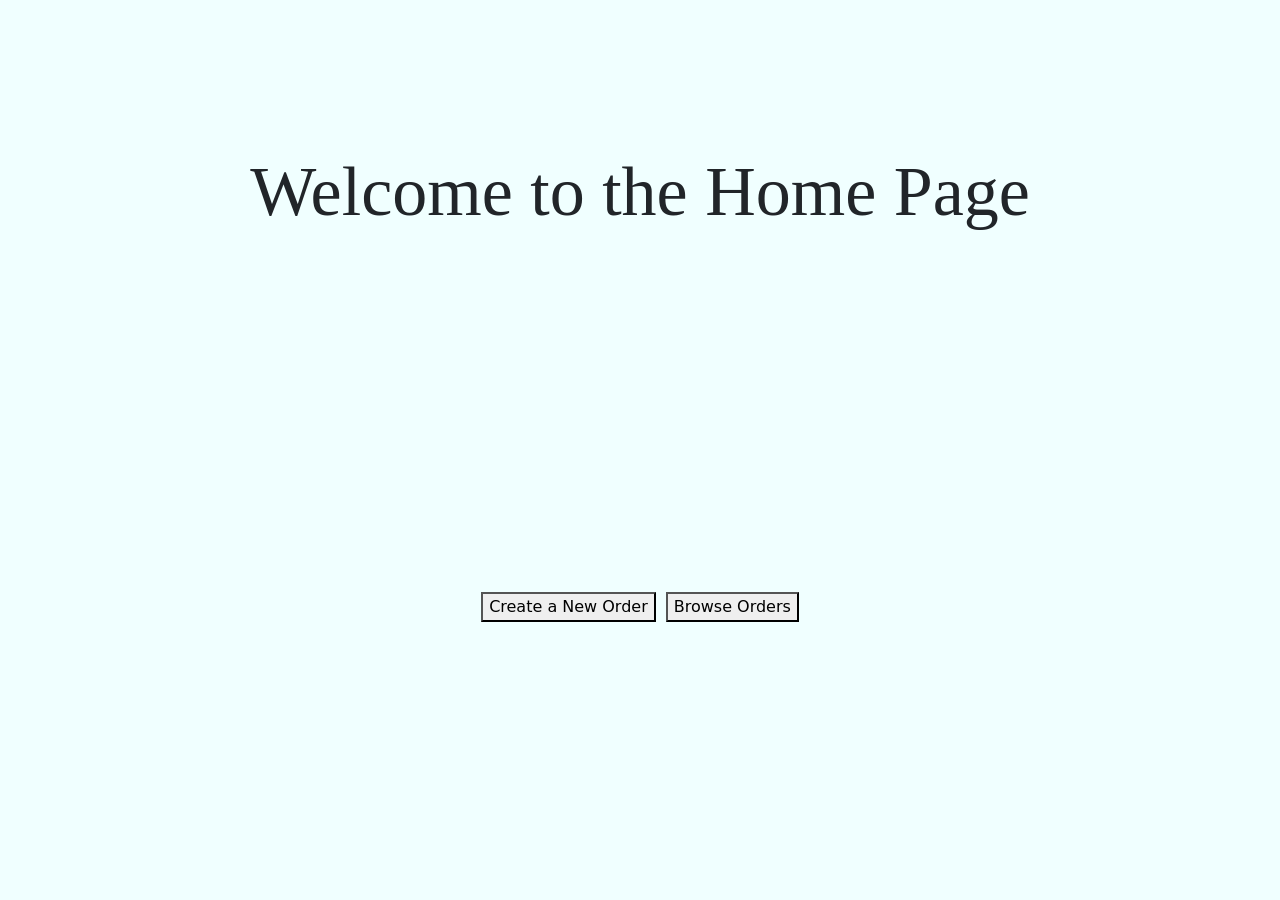
<file: milestone2/src/main/resources/templates/index.html>
<!DOCTYPE html>
<html lang="en">
<head>
    <meta charset="UTF-8">
    <meta name="viewport" content="width=device-width, initial-scale=1.0">
    <title>Home</title>
    <link href="https://cdn.jsdelivr.net/npm/bootstrap@5.0.2/dist/css/bootstrap.min.css"
    rel="stylesheet"
    integrity="sha384-EVSTQN3/azprG1Anm3QDgpJLIm9Nao0Yz1ztcQTwFspd3yD65VohhpuuCOmLASjC"
    crossorigin="anonymous">
    <script src="https://cdn.jsdelivr.net/npm/bootstrap@5.0.2/dist/js/bootstrap.min.js"
    integrity="sha384-cVKIPhGWiC2Al4u+LWgxfKTRIcfu0JTxR+EQDz/bgldoEyl4H0zUF0QKbrJ0EcQF"
    crossorigin="anonymous"></script>
    <link rel="stylesheet" th:href="@{/styles.css}">
</head>
<body style="background-color:azure;">
    <h1 style="text-align: center; padding: 150px; font-size: 70px; font-family: Roboto;">Welcome to the Home Page</h1>

    <div style="text-align: center; padding: 200px; display: flex; justify-content: center; gap: 10px;">
        <button class="button" onclick="window.location.href='/create'">Create a New Order</button>
        <button class="button" onclick="window.location.href='/orders'">Browse Orders</button>
    </div>
</body>
</html>
</file>
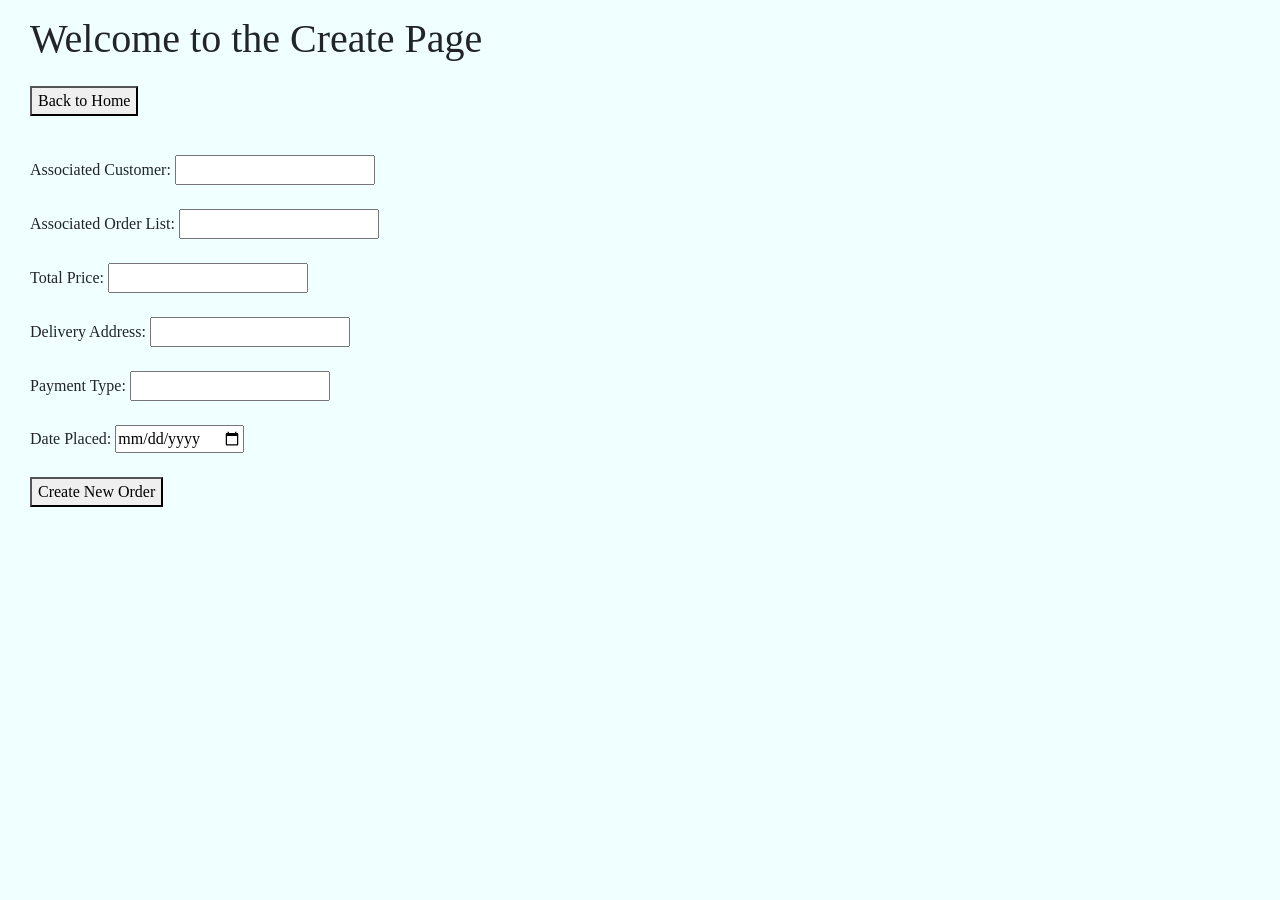
<file: milestone2/src/main/resources/templates/create.html>
<!DOCTYPE html>
<html lang="en">
<head>
    <meta charset="UTF-8">
    <meta name="viewport" content="width=device-width, initial-scale=1.0">
    <title>Create</title>
    <link href="https://cdn.jsdelivr.net/npm/bootstrap@5.0.2/dist/css/bootstrap.min.css"
    rel="stylesheet"
    integrity="sha384-EVSTQN3/azprG1Anm3QDgpJLIm9Nao0Yz1ztcQTwFspd3yD65VohhpuuCOmLASjC"
    crossorigin="anonymous">
    <script src="https://cdn.jsdelivr.net/npm/bootstrap@5.0.2/dist/js/bootstrap.min.js"
    integrity="sha384-cVKIPhGWiC2Al4u+LWgxfKTRIcfu0JTxR+EQDz/bgldoEyl4H0zUF0QKbrJ0EcQF"
    crossorigin="anonymous"></script>
    <link rel="stylesheet" th:href="@{/styles.css}">
</head>
<body style="background-color:azure; font-family: Roboto;">
    <h1 style="padding-left: 30px; padding-top: 15px; font-family: Roboto;">Welcome to the Create Page</h1>

    <div style="padding-left: 30px; padding-top: 15px;">
        <button class="button2" type="button" onclick="window.location.href='/'">Back to Home</button> <br>
    </div>

    <br>
    <form th:action="@{/createForm}" th:object="${order}" method="post" style="padding-left: 30px; padding-top: 15px;">

        <label for="Associated_Customer">Associated Customer:</label>
        <input type="number" id="Associated_Customer" name="Associated_Customer" th:field="*{Associated_Customer}" required> <br>

        <br>
        <label for="Associated_Order_List">Associated Order List:</label>
        <input type="number" id="Associated_Order_List" name="Associated_Order_List" th:field="*{Associated_Order_List}" required> <br>

        <br>
        <label for="Total_Price">Total Price:</label>
        <input type="number" step="0.01" id="Total_Price" name="Total_Price" th:field="*{Total_Price}" required> <br>

        <br>
        <label for="Delivery_Address">Delivery Address:</label>
        <input type="text" id="Delivery_Address" name="Delivery_Address" th:field="*{Delivery_Address}" required> <br>

        <br>
        <label for="Payment_Type">Payment Type:</label>
        <input type="text" id="Payment_Type" name="Payment_Type" th:field="*{Payment_Type}" required> <br>

        <br>
        <label for="Date_Placed">Date Placed:</label>
        <input type="date" id="Date_Placed" name="Date_Placed" th:field="*{Date_Placed}" required> <br>

        <br>

        <button class="button2" type="submit">Create New Order</button>
    </form>
</body>
</html>
</file>
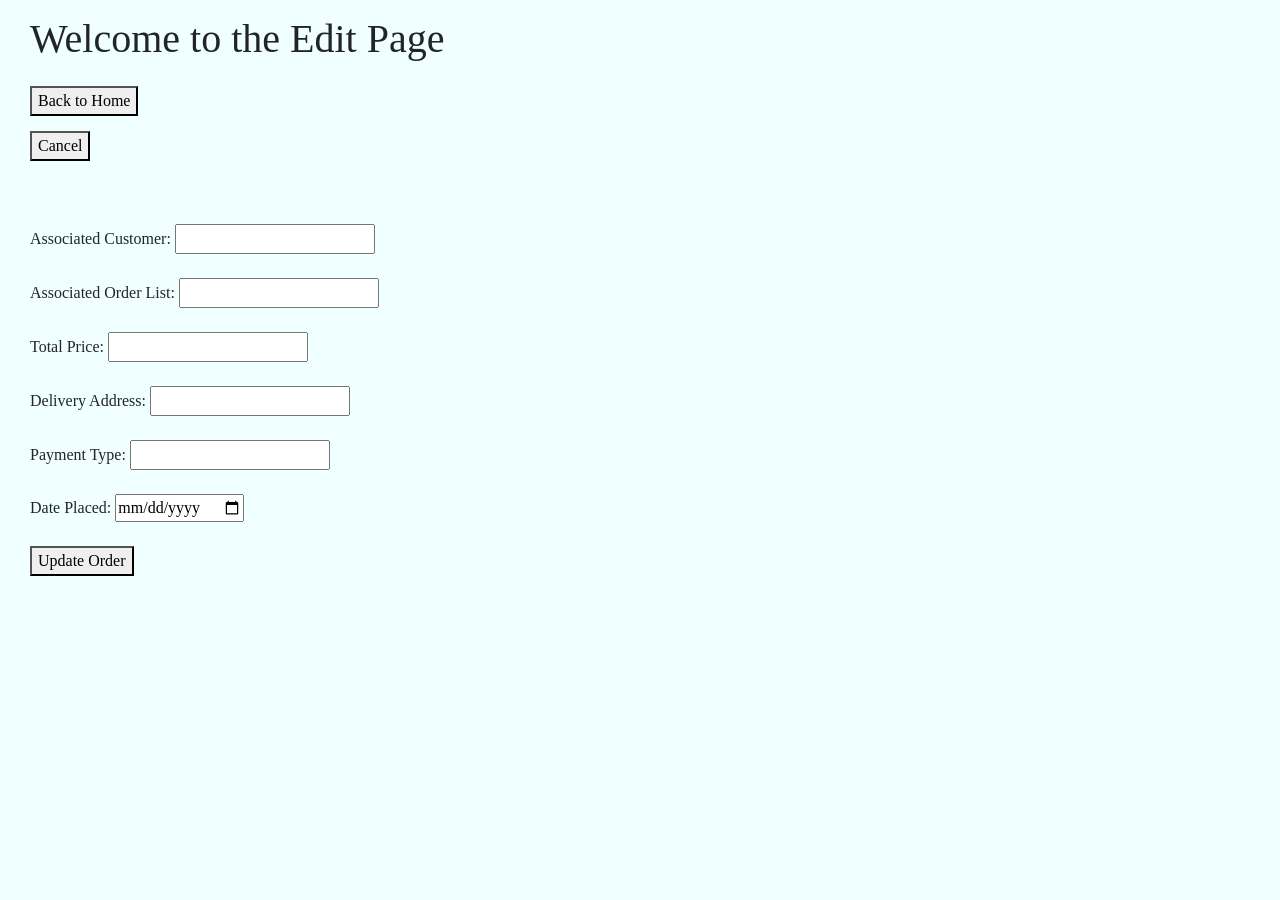
<file: milestone2/src/main/resources/templates/edit.html>
<!DOCTYPE html>
<html lang="en">
<head>
    <meta charset="UTF-8">
    <meta name="viewport" content="width=device-width, initial-scale=1.0">
    <title>Edit</title>
    <link href="https://cdn.jsdelivr.net/npm/bootstrap@5.0.2/dist/css/bootstrap.min.css"
    rel="stylesheet"
    integrity="sha384-EVSTQN3/azprG1Anm3QDgpJLIm9Nao0Yz1ztcQTwFspd3yD65VohhpuuCOmLASjC"
    crossorigin="anonymous">
    <script src="https://cdn.jsdelivr.net/npm/bootstrap@5.0.2/dist/js/bootstrap.min.js"
    integrity="sha384-cVKIPhGWiC2Al4u+LWgxfKTRIcfu0JTxR+EQDz/bgldoEyl4H0zUF0QKbrJ0EcQF"
    crossorigin="anonymous"></script>
    <link rel="stylesheet" th:href="@{/styles.css}">
</head>
<body style="background-color:azure; font-family: Roboto;">
    <h1 style="padding-left: 30px; padding-top: 15px; font-family: Roboto;">Welcome to the Edit Page</h1>

    <div style="padding-left: 30px; padding-top: 15px;">
        <button class="button2" type="button" onclick="window.location.href='/'">Back to Home</button> <br>
    </div>

    <div style="padding-left: 30px; padding-top: 15px;">
        <button class="button2" type="button" onclick="window.location.href='/orders'">Cancel</button> <br>
    </div>

    <form th:action="@{/editForm}" th:object="${order}" method="put" style="padding-left: 30px; padding-top: 15px;">
        <input type="hidden" name="orderId" th:field="*{orderID}"><br>

        <br>
        <label for="Associated_Customer">Associated Customer:</label>
        <input type="number" id="Associated_Customer" name="Associated_Customer" th:field="*{Associated_Customer}"> <br>

        <br>
        <label for="Associated_Order_List">Associated Order List:</label>
        <input type="number" id="Associated_Order_List" name="Associated_Order_List" th:field="*{Associated_Order_List}"> <br>

        <br>
        <label for="Total_Price">Total Price:</label>
        <input type="number" id="Total_Price" name="Total_Price" th:field="*{Total_Price}"> <br>

        <br>
        <label for="Delivery_Address">Delivery Address:</label>
        <input type="text" id="Delivery_Address" name="Delivery_Address" th:field="*{Delivery_Address}"> <br>

        <br>
        <label for="Payment_Type">Payment Type:</label>
        <input type="text" id="Payment_Type" name="Payment_Type" th:field="*{Payment_Type}"> <br>

        <br>
        <label for="Date_Placed">Date Placed:</label>
        <input type="date" id="Date_Placed" name="Date_Placed" th:field="*{Date_Placed}"> <br>

        <br>
        <button class="button2" type="submit">Update Order</button>
    </form>
</body>
</html>
</file>
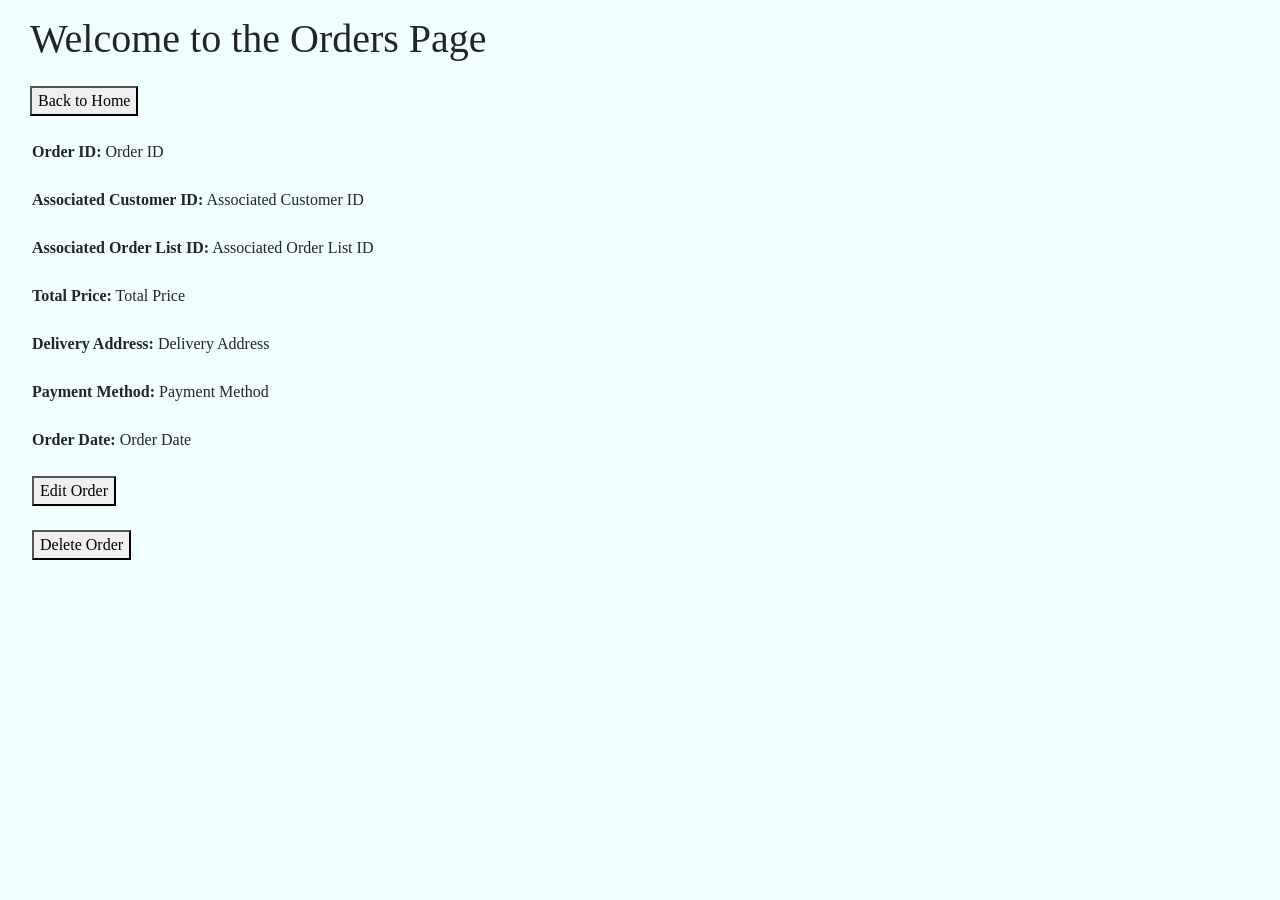
<file: milestone2/src/main/resources/templates/orders.html>
<!DOCTYPE html>
<html lang="en">
<head>
    <meta charset="UTF-8">
    <meta name="viewport" content="width=device-width, initial-scale=1.0">
    <title>Orders</title>
    <link href="https://cdn.jsdelivr.net/npm/bootstrap@5.0.2/dist/css/bootstrap.min.css"
    rel="stylesheet"
    integrity="sha384-EVSTQN3/azprG1Anm3QDgpJLIm9Nao0Yz1ztcQTwFspd3yD65VohhpuuCOmLASjC"
    crossorigin="anonymous">
    <script src="https://cdn.jsdelivr.net/npm/bootstrap@5.0.2/dist/js/bootstrap.min.js"
    integrity="sha384-cVKIPhGWiC2Al4u+LWgxfKTRIcfu0JTxR+EQDz/bgldoEyl4H0zUF0QKbrJ0EcQF"
    crossorigin="anonymous"></script>
    <link rel="stylesheet" th:href="@{/styles.css}">
</head>
<body style="background-color:azure; font-family: Roboto;">
    <h1 style="padding-left: 30px; padding-top: 15px; font-family: Roboto;">Welcome to the Orders Page</h1>

    <div style="padding-left: 30px; padding-top: 15px;">
        <button class="button2" type="button" onclick="window.location.href='/'">Back to Home</button>
    </div>

    <br>

    <ul th:each="order : ${orders}" style="list-style-type: none;">
        <li>
            <label for="OrderID"><b>Order ID:</b></label>
            <span th:text="${order.OrderID}" >Order ID</span> <br>

            <br>
            <label for="Associated_Customer"><b>Associated Customer ID:</b></label>
            <span th:text="${order.Associated_Customer}">Associated Customer ID</span> <br>

            <br>
            <label for="Associated_Order_List"><b>Associated Order List ID:</b></label>
            <span th:text="${order.Associated_Order_List}">Associated Order List ID</span> <br>

            <br>
            <label for="Total_Price"><b>Total Price:</b></label>
            <span th:text="'$' +${order.Total_Price}">Total Price</span> <br>

            <br>
            <label for="Delivery_Address"><b>Delivery Address:</b></label>
            <span th:text="${order.Delivery_Address}">Delivery Address</span> <br>

            <br>
            <label for="Payment_Type"><b>Payment Method:</b></label>
            <span th:text="${order.Payment_Type}">Payment Method</span> <br>

            <br>
            <label for="Date_Placed"><b>Order Date:</b></label>
            <span th:text="${order.Date_Placed}">Order Date</span> <br>
        </li>

        <br>
        <form th:action="@{/edit}" method="post">
            <input type="hidden" name="orderId" th:value="${order.OrderID}">
            <button class="button2" type="submit">Edit Order</button>
        </form> <br>

        <form th:action="@{/delete}" method="delete">
            <input type="hidden" name="orderId" th:value="${order.OrderID}">
            <button class="buttonDelete" type="submit">Delete Order</button>
        </form> <br>

        <!-- th:action="@{/delete(orderId=${order.OrderID})}" -->
    </ul>
</body>
</html>
</file>
